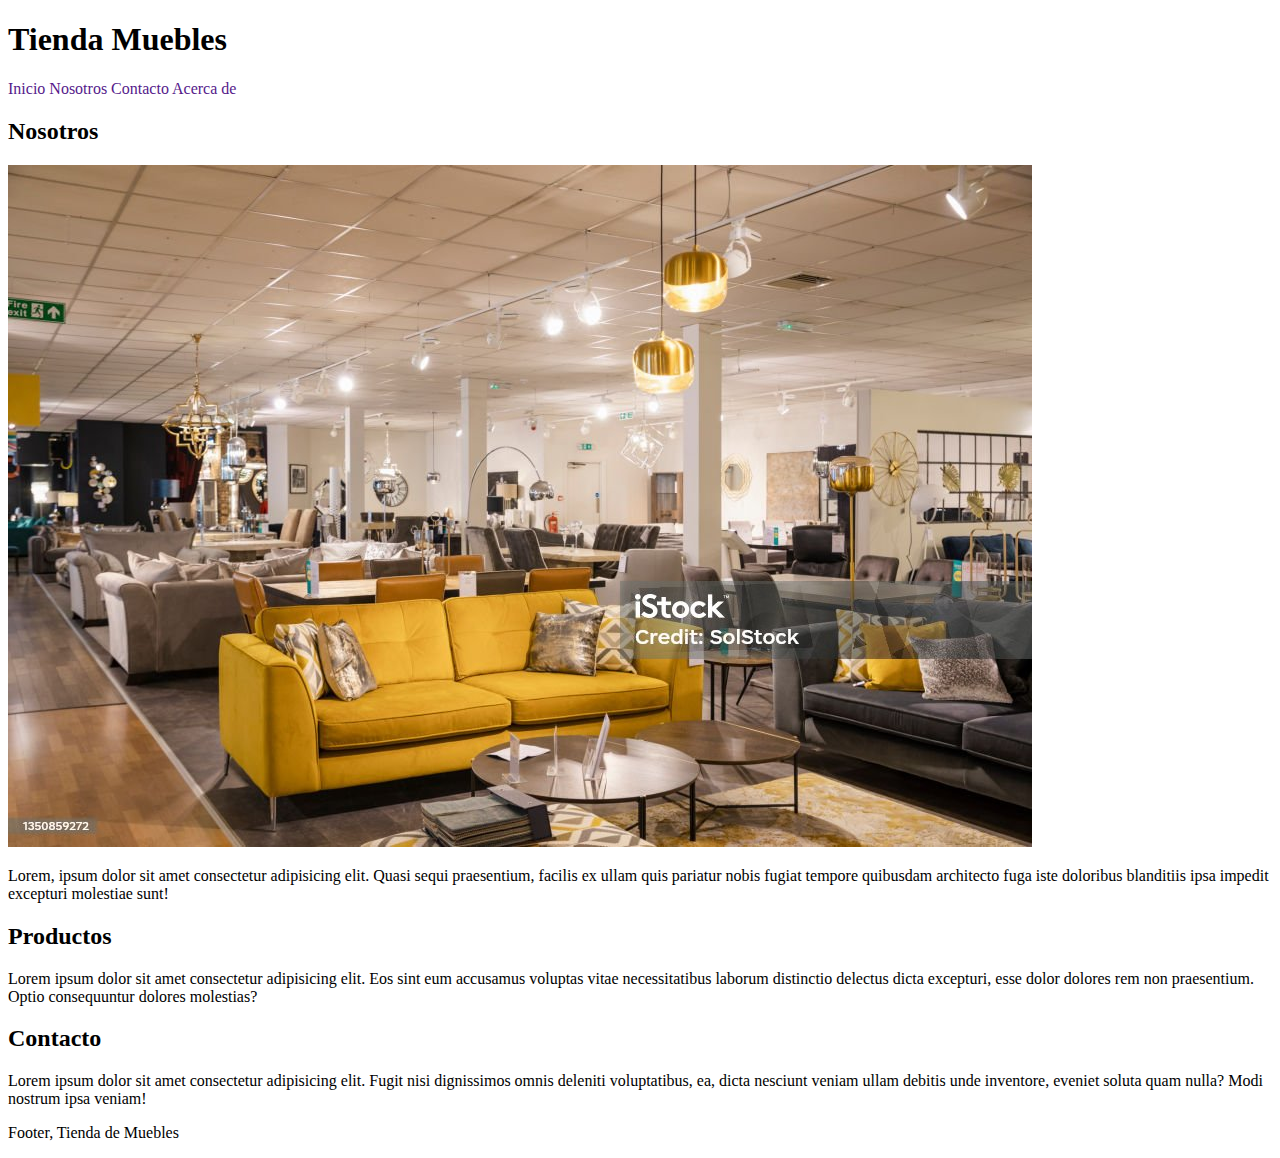
<file: DSY1104-008D-master/index.html>
<!DOCTYPE html>
<html lang="en">
  <head>
    <meta charset="UTF-8" />
    <meta name="viewport" content="width=device-width, initial-scale=1.0" />
    <title>Document</title>
    <link rel="stylesheet" href="./assets/css/app.css">
  </head>
  <body>
    <header>
        <h1>Tienda Muebles</h1>
    </header>
    <nav>
        <a href="">Inicio</a>
        <a href="">Nosotros</a>
        <a href="">Contacto</a>
        <a href="">Acerca de</a>
    </nav>    

    <section>
        <h2>Nosotros</h2>
        <img src="./assets/img/tienda1.jpg" alt="Imagen tienda" />
        <p>
        Lorem, ipsum dolor sit amet consectetur adipisicing elit. Quasi sequi
        praesentium, facilis ex ullam quis pariatur nobis fugiat tempore quibusdam
        architecto fuga iste doloribus blanditiis ipsa impedit excepturi molestiae
        sunt!
        </p>
    </section>

    <main>
        <h2>Productos</h2>
        <p>
        Lorem ipsum dolor sit amet consectetur adipisicing elit. Eos sint eum
        accusamus voluptas vitae necessitatibus laborum distinctio delectus dicta
        excepturi, esse dolor dolores rem non praesentium. Optio consequuntur
        dolores molestias?
        </p>
    </main>

    <section>
        <h2>Contacto</h2>
        <p>
        Lorem ipsum dolor sit amet consectetur adipisicing elit. Fugit nisi
        dignissimos omnis deleniti voluptatibus, ea, dicta nesciunt veniam ullam
        debitis unde inventore, eveniet soluta quam nulla? Modi nostrum ipsa
        veniam!
        </p>
    </section>

    <footer>
        <p>Footer, Tienda de Muebles</p>
    </footer>
  </body>
</html>
</file>
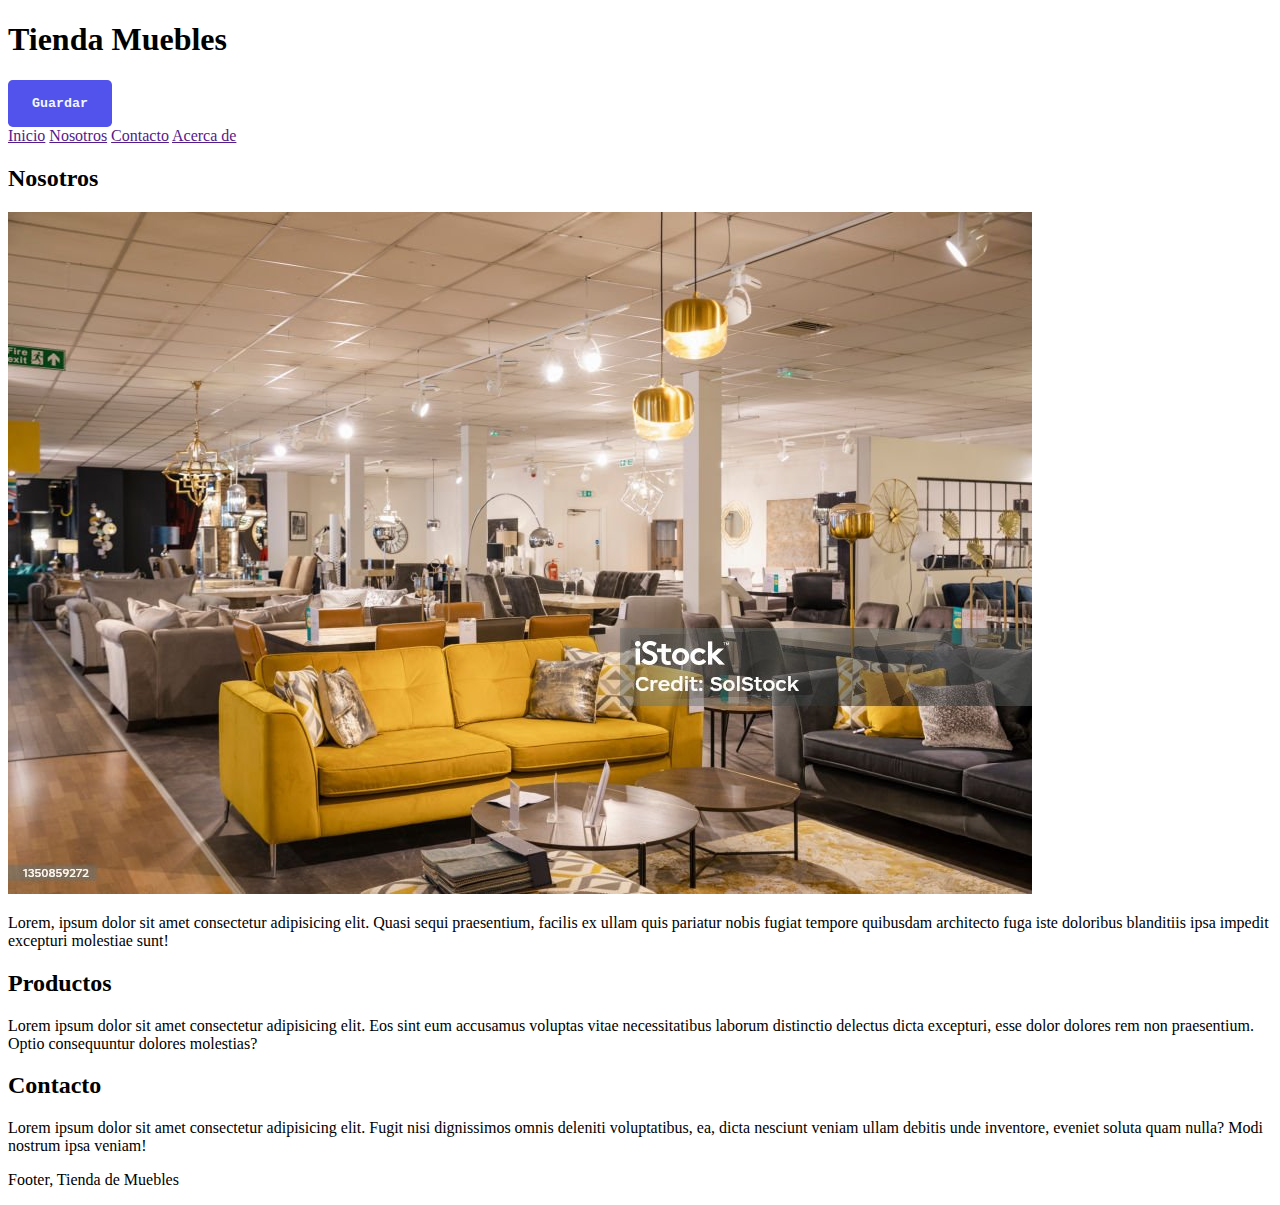
<file: DSY1104-008D-master/DSY1104-008D-master/index.html>
<!DOCTYPE html>
<html lang="en">
  <head>
    <meta charset="UTF-8" />
    <meta name="viewport" content="width=device-width, initial-scale=1.0" />
    <title>Document</title>
    <link rel="stylesheet" href="./assets/css/app.css">
  </head>
  <body>
    <header>
        <h1>Tienda Muebles</h1>
    </header>    

    <button
        class="boton"
    >Guardar</button>

    <nav>
        <a href="">Inicio</a>
        <a href="">Nosotros</a>
        <a href="">Contacto</a>
        <a href="">Acerca de</a>
    </nav>    

    <section>
        <h2>Nosotros</h2>
        <img src="./assets/img/tienda1.jpg" alt="Imagen tienda" />
        <p>
        Lorem, ipsum dolor sit amet consectetur adipisicing elit. Quasi sequi
        praesentium, facilis ex ullam quis pariatur nobis fugiat tempore quibusdam
        architecto fuga iste doloribus blanditiis ipsa impedit excepturi molestiae
        sunt!
        </p>
    </section>

    <main>
        <h2>Productos</h2>
        <p>
        Lorem ipsum dolor sit amet consectetur adipisicing elit. Eos sint eum
        accusamus voluptas vitae necessitatibus laborum distinctio delectus dicta
        excepturi, esse dolor dolores rem non praesentium. Optio consequuntur
        dolores molestias?
        </p>
    </main>

    <section>
        <h2>Contacto</h2>
        <p>
        Lorem ipsum dolor sit amet consectetur adipisicing elit. Fugit nisi
        dignissimos omnis deleniti voluptatibus, ea, dicta nesciunt veniam ullam
        debitis unde inventore, eveniet soluta quam nulla? Modi nostrum ipsa
        veniam!
        </p>
    </section>

    <footer>
        <p>Footer, Tienda de Muebles</p>
    </footer>
  </body>
</html>
</file>
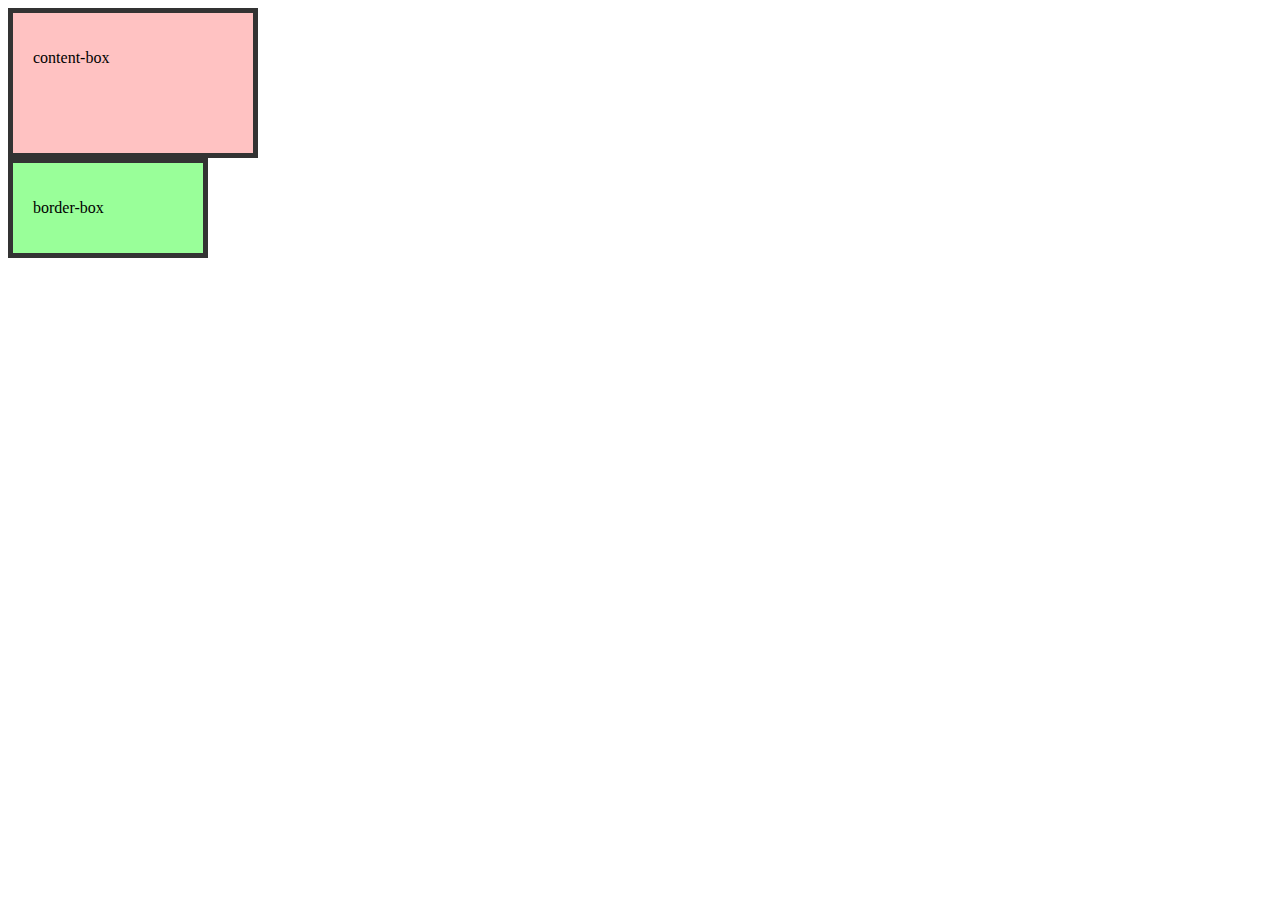
<file: DSY1104-008D-master/box.html>
<!DOCTYPE html>
<html lang="en">
<head>
    <meta charset="UTF-8">
    <meta name="viewport" content="width=device-width, initial-scale=1.0">
    <title>Document</title>
    <style>
        .caja{
            width: 200px;
            height: 100px;
            padding: 20px;
            border: 5px solid #333;
        }
        .content-box{
            box-sizing: content-box;
            background-color: #ff999999;
        }
        .border-box{
            box-sizing: border-box;
            background-color: #99ff99;
        }
    </style>
</head>
<body>
    <div class="caja content-box">
        <p>content-box</p>
    </div>
    <div class="caja border-box">
        <p>border-box</p>
    </div>
</body>
</html>
</file>
<file: DSY1104-008D-master/assets/css/app.css>
/* Globales */
a {
    text-decoration: none;
}


.boton{
    background-color: rgb(82, 82, 237);
    transition: .5s;
    color: aliceblue;
    padding: 1rem 1.5rem;
    border: none;
    border-radius: .3rem;
    font-family: 'Courier New', Courier, monospace;
    font-weight: 700;    
}

.boton:hover{
    cursor: pointer;
    background-color: rgb(19, 19, 152);
    transition: .5s;
}
</file>
<file: DSY1104-008D-master/DSY1104-008D-master/assets/css/app.css>
.boton{
    background-color: rgb(82, 82, 237);
    transition: .5s;
    color: aliceblue;
    padding: 1rem 1.5rem;
    border: none;
    border-radius: .3rem;
    font-family: 'Courier New', Courier, monospace;
    font-weight: 700;    
}

.boton:hover{
    cursor: pointer;
    background-color: rgb(19, 19, 152);
    transition: .5s;
}
</file>
